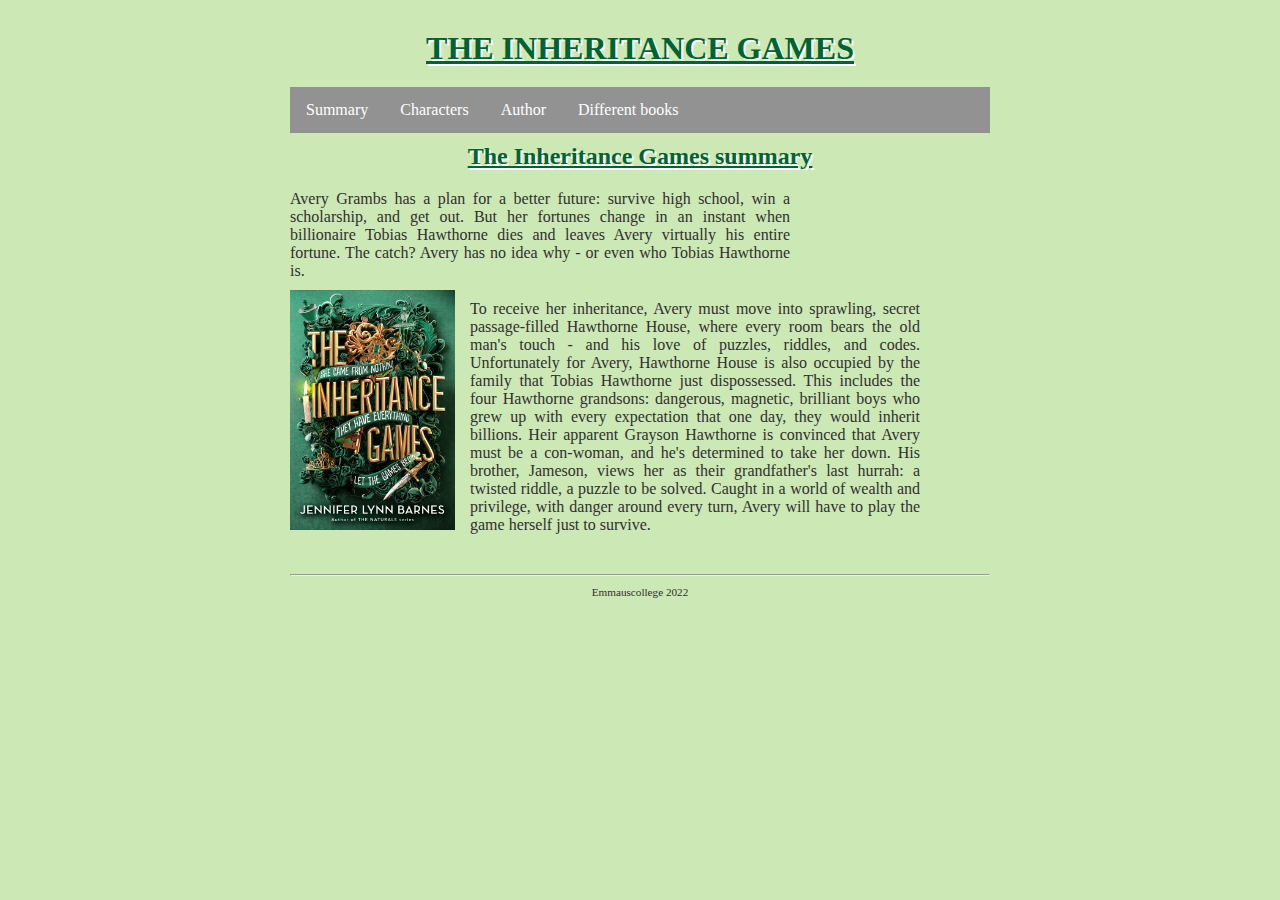
<file: index.html>
<!DOCTYPE html>

<html lang="nl">

<head>
  <link rel="stylesheet" href="style.css" />
  <title>Dit is een eenvoudige website</title>
  <meta charset="UTF-8" />
</head>

<body>
  <div class="page">

    <header>
      <h1 id="hoofdtitel" class="belangrijk">THE INHERITANCE GAMES</h1>
    </header>

    <nav>
      <ul>
        <li><a class="active" href="index.html">Summary</a></li>
        <li><a href="characters.html">Characters</a></li>
        <li><a href="author.html">Author</a></li>
         <li><a href="different books.html">Different books</a></li>
      </ul>
    </nav>

    <main>
      <h2>The Inheritance Games summary</h2>

      
      <p class="kolomRechts, tekstlinks">
        Avery Grambs has a plan for a better future: survive high school, win a scholarship, and get out. But her fortunes change in an instant when billionaire Tobias Hawthorne dies and leaves Avery virtually his entire fortune. The catch? Avery has no idea why - or even who Tobias Hawthorne is.
      </p>
      <div class="kolomStop"></div>

      <img class="kolomLinks" src="afbeeldingen/inheritancegame.jpeg" alt="lorem ipsum">
      <p class="kolomRechts"> To receive her inheritance, Avery must move into sprawling, secret passage-filled Hawthorne House, where every room bears the old man's touch - and his love of puzzles, riddles, and codes. Unfortunately for Avery, Hawthorne House is also occupied by the family that Tobias Hawthorne just dispossessed. This includes the four Hawthorne grandsons: dangerous, magnetic, brilliant boys who grew up with every expectation that one day, they would inherit billions. Heir apparent Grayson Hawthorne is convinced that Avery must be a con-woman, and he's determined to take her down. His brother, Jameson, views her as their grandfather's last hurrah: a twisted riddle, a puzzle to be solved. Caught in a world of wealth and privilege, with danger around every turn, Avery will have to play the game herself just to survive.
      </p>
      <div class="kolomStop"></div>

      <p>
        
      </p>

    </main>

    <footer>
      <hr />
      <p class="smalltext">Emmauscollege 2022</p>
    </footer>

  </div>
</body>

</html>
</file>
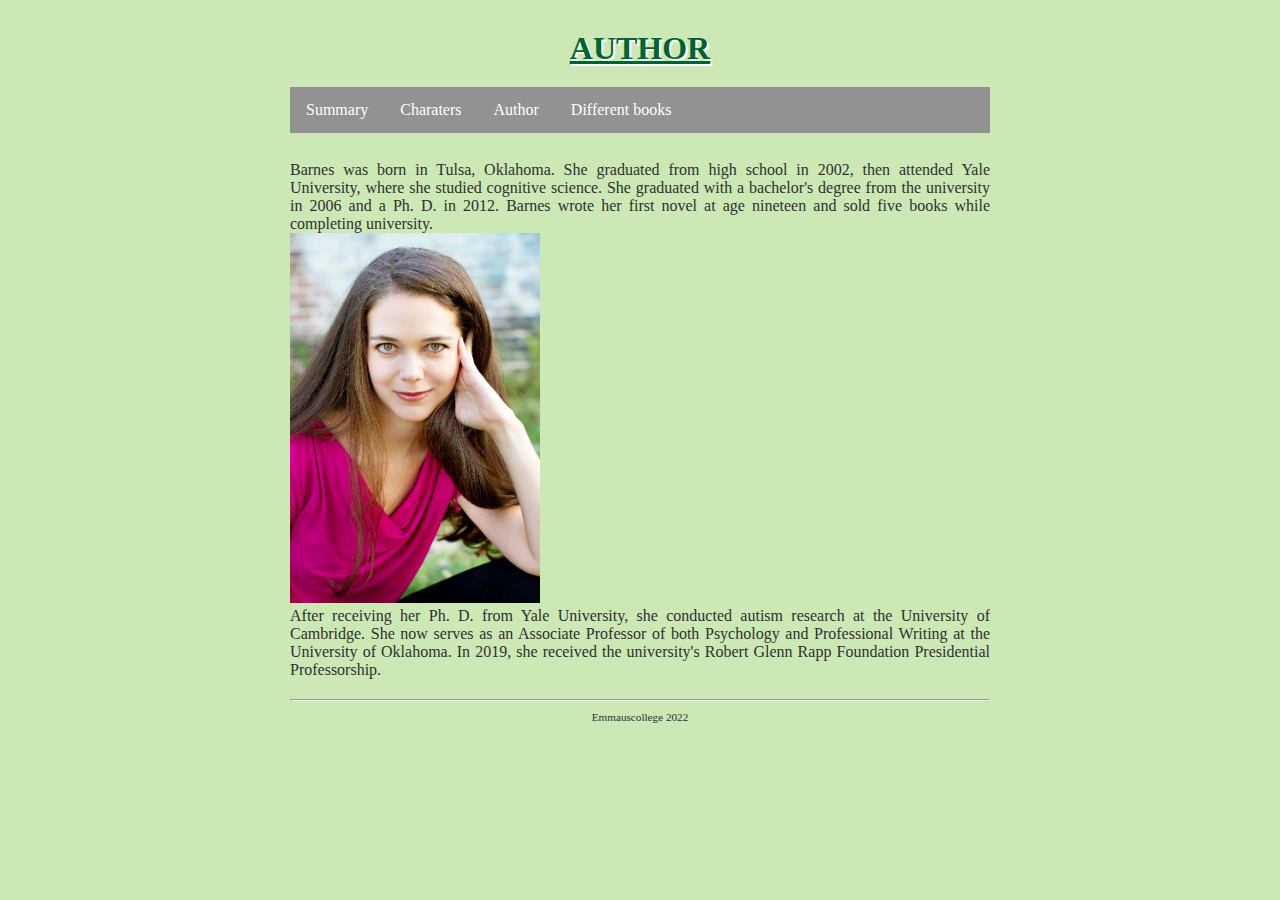
<file: author.html>
<!DOCTYPE html>

<html lang="nl">

<head>
  <link rel="stylesheet" href="style.css" />
  <title>Dit is een eenvoudige website</title>
  <meta charset="UTF-8" />
</head>

<body>
  <div class="page">

    <header>
      <h1>AUTHOR</h1>
    </header>

    <nav>
      <ul>
        <li><a href="index.html">Summary</a></li>
        <li><a href="characters.html">Charaters</a></li>
        <li><a class="active" href="author.html">Author</a></li>
         <li><a href="different books.html">Different books</a></li>
      </ul>
    </nav>

    <main>
      <p><br>Barnes was born in Tulsa, Oklahoma. She graduated from high school in 2002, then attended Yale University, where she studied cognitive science. She graduated with a bachelor's degree from the university in 2006 and a Ph. D. in 2012.
Barnes wrote her first novel at age nineteen and sold five books while completing university.</br>

<img class="writer" src="afbeeldingen/writerinheritancegames.webp">
      
<br>After receiving her Ph. D. from Yale University, she conducted autism research at the University of Cambridge. She now serves as an Associate Professor of both Psychology and Professional Writing at the University of Oklahoma. In 2019, she received the university's Robert Glenn Rapp Foundation Presidential Professorship.</br></p>
    </main>

    <footer>
      <hr />
      <p class="smalltext">Emmauscollege 2022</p>
    </footer>

  </div>
</body>

</html>
</file>
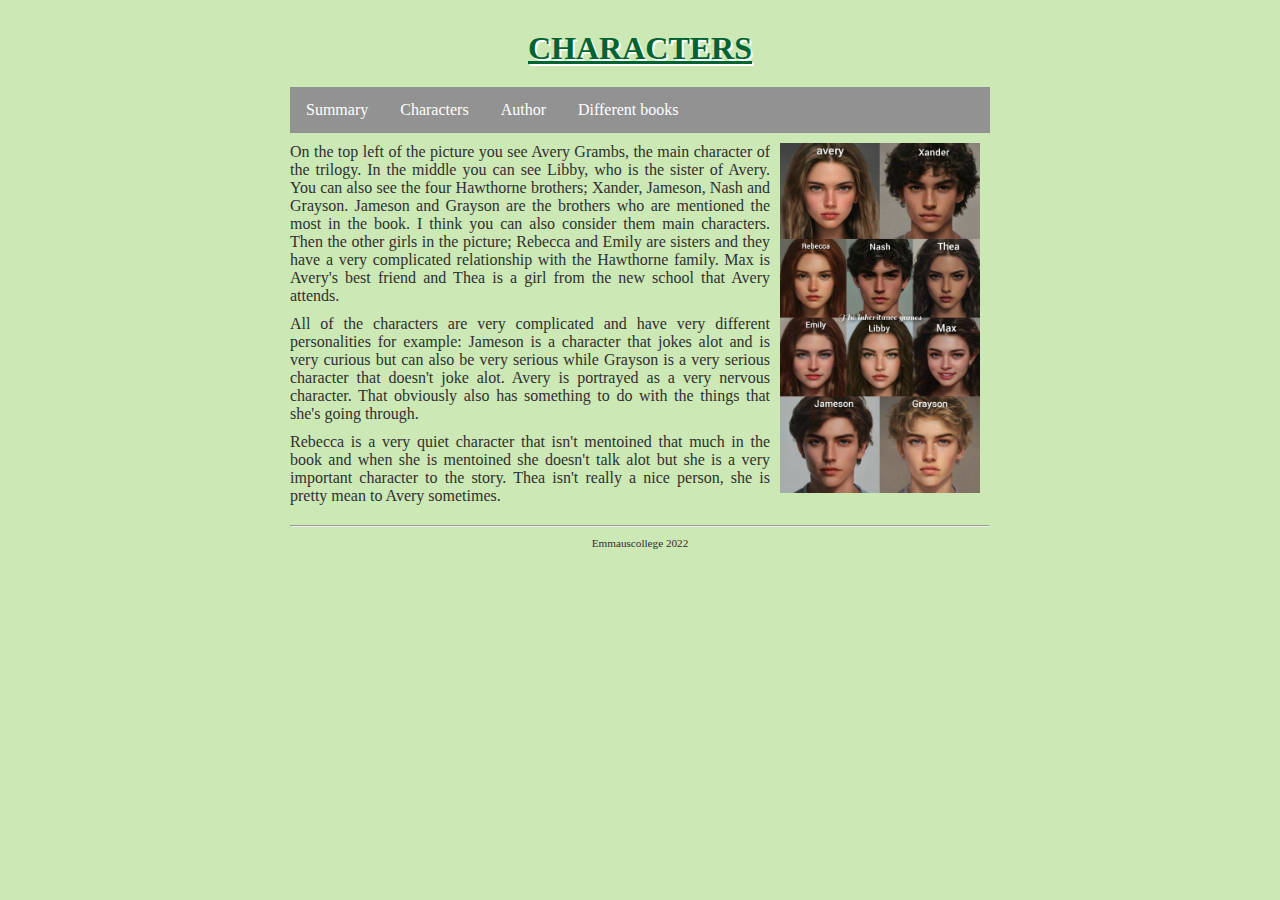
<file: characters.html>
<!DOCTYPE html>

<html lang="nl">

<head>
  <link rel="stylesheet" href="style.css" />
  <title>Dit is een eenvoudige website</title>
  <meta charset="UTF-8" />
</head>

<body>
  <div class="page">

    <header>
      <h1>CHARACTERS</h1>
    </header>

    <nav>
      <ul>
        <li><a href="index.html">Summary</a></li>
        <li><a class="active" href="characters.html">Characters</a></li>
        <li><a href="author.html">Author</a></li>
        <li><a href="different books.html">Different books</a></li>
      </ul>
    </nav>

<img class="characters" src="afbeeldingen/inheritancegamescharacters.jpg">
    
    <main>
      <p> On the top left of the picture you see Avery Grambs, the main character of the trilogy. In the middle you can see Libby, who is the sister of Avery. You can also see the four Hawthorne brothers; Xander, Jameson, Nash and Grayson. Jameson and Grayson are the brothers who are mentioned the most in the book. I think you can also consider them main characters. Then the other girls in the picture; Rebecca and Emily are sisters and they have a very complicated relationship with the Hawthorne family. Max is Avery's best friend and Thea is a girl from the new school that Avery attends. </p>
      <p>All of the characters are very complicated and have very different personalities for example: Jameson is a character that jokes alot and is very curious but can also be very serious while Grayson is a very serious character that doesn't joke alot. Avery is portrayed as a very nervous character. That obviously also has something to do with the things that she's going through. </p>
      <p> Rebecca is a very quiet character that isn't mentoined that much in the book and when she is mentoined she doesn't talk alot but she is a very important character to the story. Thea isn't really a nice person, she is pretty mean to Avery sometimes.     
      </p>
    </main>




    
    <footer>
      <hr />
      <p class="smalltext">Emmauscollege 2022</p>
    </footer>

  </div>
</body>

</html>
</file>
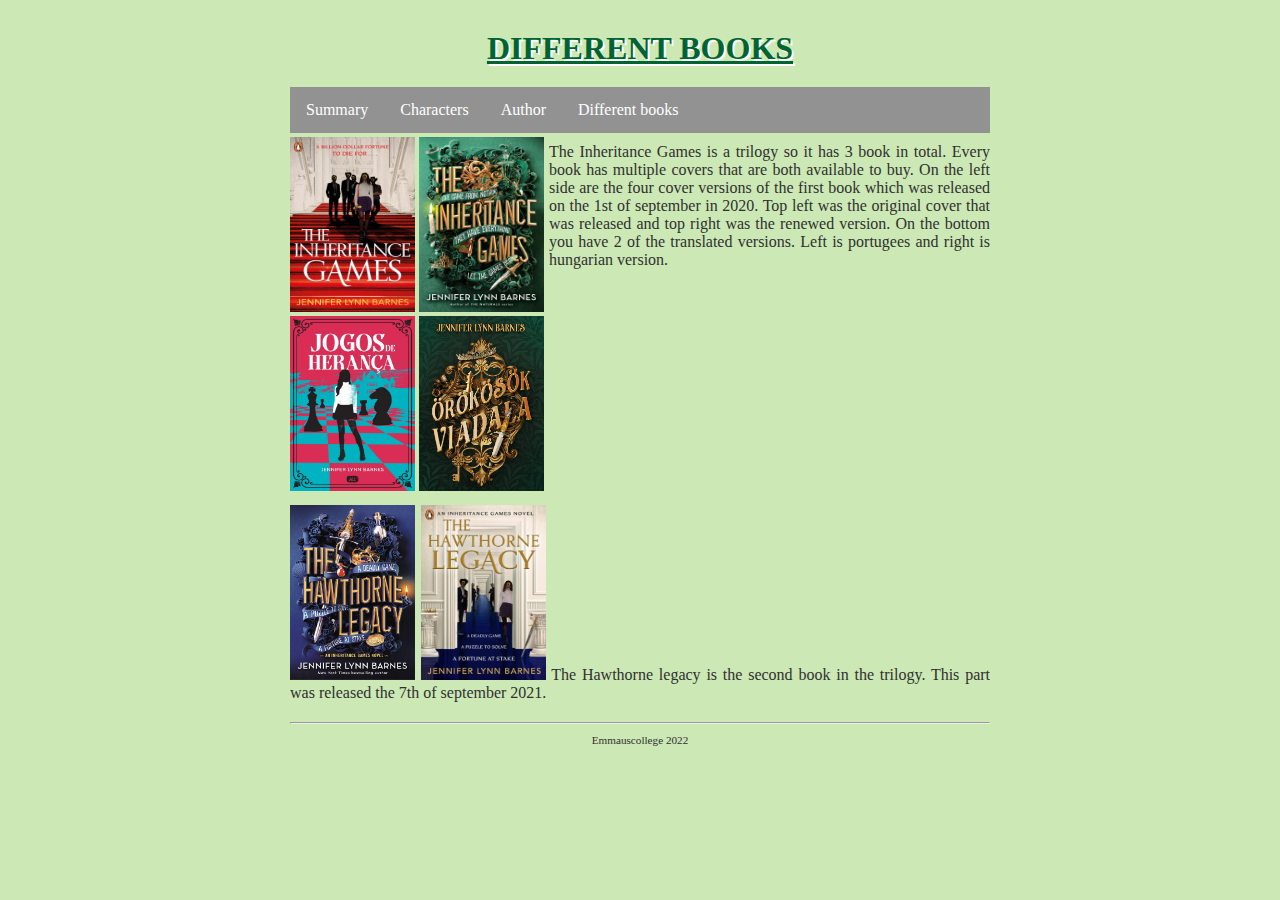
<file: different books.html>
<!DOCTYPE html>

<html lang="nl">

<head>
  <link rel="stylesheet" href="style.css" />
  <title>Dit is een eenvoudige website</title>
  <meta charset="UTF-8" />
</head>

<body>
  <div class="page">

    <header>
      <h1>DIFFERENT BOOKS</h1>
    </header>

    <nav>
      <ul>
        <li><a href="index.html">Summary</a></li>
        <li><a href="characters.html">Characters</a></li>
        <li><a href="author.html">Author</a></li>
        <li><a class="active" href="different books.html">Different books</a></li>
      </ul>
    </nav>

    <main>
      
      <div class="part1">
        <div class="boxplaatjes">
      <img class="inheritance"id="plaatjelinks"src="afbeeldingen/inheritancegame.jpeg" >
      
      <img class="inheritance" id="plaatjerechts2"  src="afbeeldingen/the-inheritance-games-2.jpeg">
      
        <img class="inheritance" id="plaatjerechts" src="afbeeldingen/2-portugal.webp">
         
      <img class="inheritance" id="plaatjelinks" src="afbeeldingen/3-hungarian.jpeg" >
        </div>
  
      <p class= "diffbooks">
      The Inheritance Games is a trilogy so it has 3 book in total. Every book has multiple covers that are both available to buy. On the left side are the four cover versions of the first book which was released on the 1st of september in 2020. Top left was the original cover that was released and top right was the renewed version. On the bottom you have 2 of the translated versions. Left is portugees and right is hungarian version.</p>
      </div>


  
      
      
      
<p class="diffbooks2"> <img class= cover1book2 src="afbeeldingen/the hawthorne legacy.jpeg" width="125px" height="175px">
  
  <img class= cover2book2 src="afbeeldingen/the-hawthorne-legacy cover 2.jpeg" width="125px" height="175px"> The Hawthorne legacy is the second book in the trilogy. This part was released the 7th of september 2021. </p>
    </main>

    <footer>
      <hr />
      <p class="smalltext">Emmauscollege 2022</p>
    </footer>

  </div>
</body>

</html>
</file>
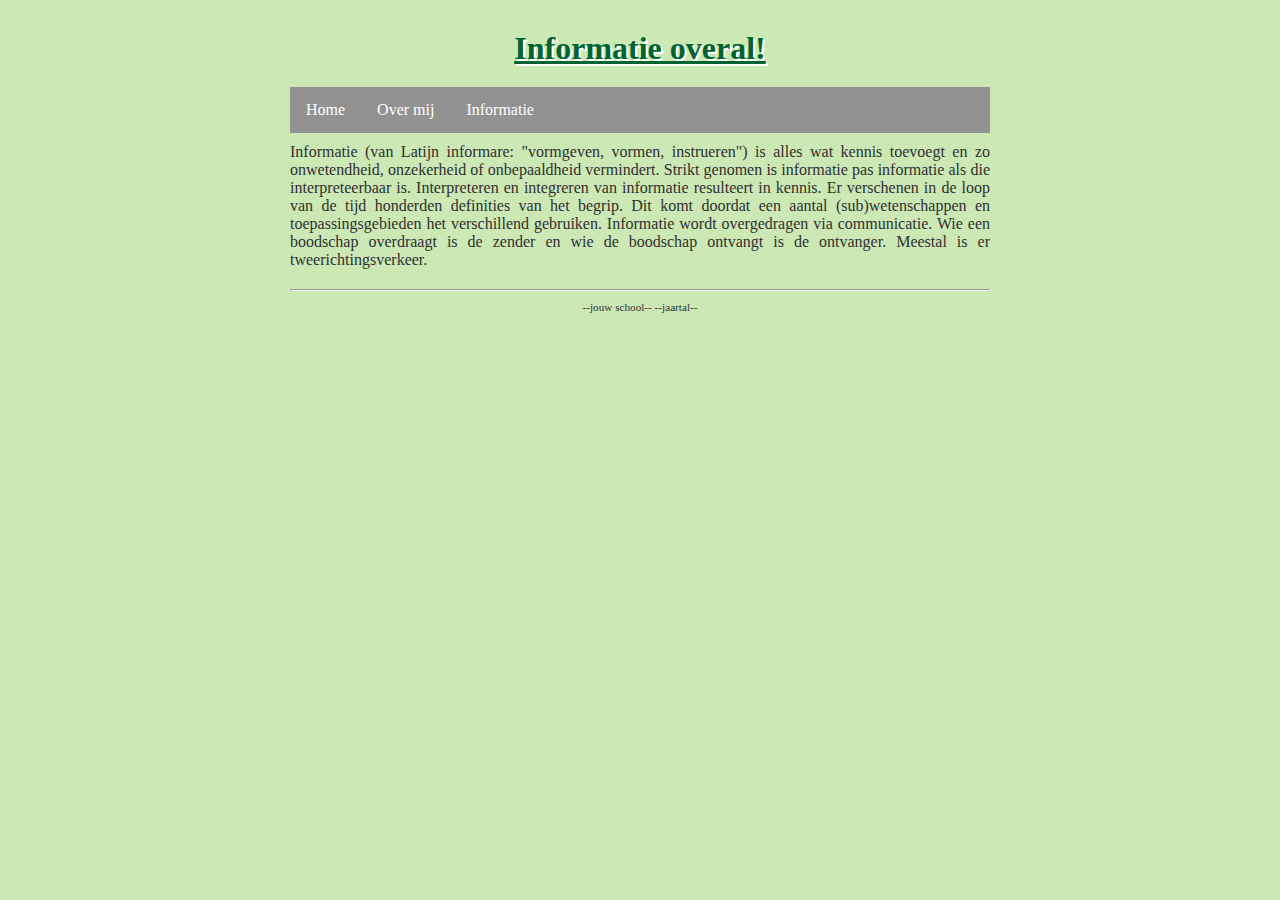
<file: info.html>
<!DOCTYPE html>

<html lang="nl">

<head>
  <link rel="stylesheet" href="style.css" />
  <title>Dit is een eenvoudige website</title>
  <meta charset="UTF-8" />
</head>

<body>
  <div class="page">

    <header>
      <h1>Informatie overal!</h1>
    </header>

    <nav>
      <ul>
        <li><a href="index.html">Home</a></li>
        <li><a href="overmij.html">Over mij</a></li>
        <li><a class="active" href="info.html">Informatie</a></li>
      </ul>
    </nav>

    <main>
      <p>Informatie (van Latijn informare: "vormgeven, vormen, instrueren") is alles wat kennis toevoegt en zo
        onwetendheid, onzekerheid of onbepaaldheid vermindert. Strikt genomen is informatie pas informatie als die
        interpreteerbaar is. Interpreteren en integreren van informatie resulteert in kennis. Er verschenen in de loop
        van de tijd honderden definities van het begrip. Dit komt doordat een aantal (sub)wetenschappen en
        toepassingsgebieden het verschillend gebruiken. Informatie wordt overgedragen via communicatie. Wie een
        boodschap overdraagt is de zender en wie de boodschap ontvangt is de ontvanger. Meestal is er
        tweerichtingsverkeer.</p>
    </main>

    <footer>
      <hr />
      <p class="smalltext">--jouw school-- --jaartal--</p>
    </footer>

  </div>
</body>

</html>
</file>
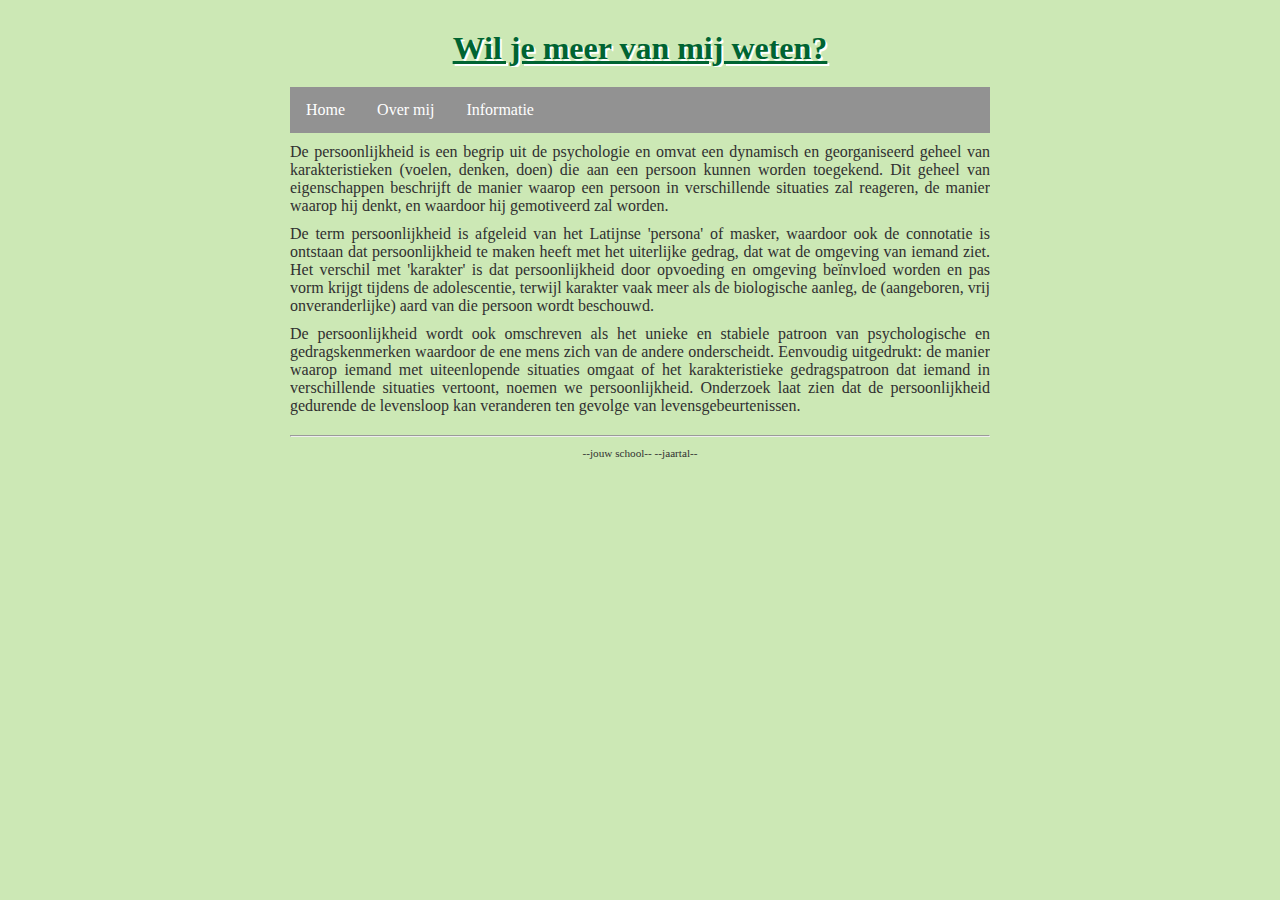
<file: overmij.html>
<!DOCTYPE html>

<html lang="nl">

<head>
  <link rel="stylesheet" href="style.css" />
  <title>Dit is een eenvoudige website</title>
  <meta charset="UTF-8" />
</head>

<body>
  <div class="page">

    <header>
      <h1>Wil je meer van mij weten?</h1>
    </header>

    <nav>
      <ul>
        <li><a href="index.html">Home</a></li>
        <li><a class="active" href="overmij.html">Over mij</a></li>
        <li><a href="info.html">Informatie</a></li>
      </ul>
    </nav>

    <main>
      <p>De persoonlijkheid is een begrip uit de psychologie en omvat een dynamisch en georganiseerd geheel van
        karakteristieken (voelen, denken, doen) die aan een persoon kunnen worden toegekend. Dit geheel van
        eigenschappen beschrijft de manier waarop een persoon in verschillende situaties zal reageren, de manier waarop
        hij denkt, en waardoor hij gemotiveerd zal worden.</p>
      <p>De term persoonlijkheid is afgeleid van het Latijnse 'persona' of masker, waardoor ook de connotatie is
        ontstaan dat persoonlijkheid te maken heeft met het uiterlijke gedrag, dat wat de omgeving van iemand ziet. Het
        verschil met 'karakter' is dat persoonlijkheid door opvoeding en omgeving beïnvloed worden en pas vorm krijgt
        tijdens de adolescentie, terwijl karakter vaak meer als de biologische aanleg, de (aangeboren, vrij
        onveranderlijke) aard van die persoon wordt beschouwd.</p>
      <p>De persoonlijkheid wordt ook omschreven als het unieke en stabiele patroon van psychologische en
        gedragskenmerken waardoor de ene mens zich van de andere onderscheidt. Eenvoudig uitgedrukt: de manier waarop
        iemand met uiteenlopende situaties omgaat of het karakteristieke gedragspatroon dat iemand in verschillende
        situaties vertoont, noemen we persoonlijkheid. Onderzoek laat zien dat de persoonlijkheid gedurende de
        levensloop kan veranderen ten gevolge van levensgebeurtenissen.</p>
    </main>

    <footer>
      <hr />
      <p class="smalltext">--jouw school-- --jaartal--</p>
    </footer>

  </div>
</body>

</html>
</file>
<file: style.css>
/* Instellingen om fouten te helpen vinden, uncomment om aan te zetten */

* {                                          /* geldt voor alles */
    /* border: 1px dotted black;         */  /* zorg dat elke box een gestippelde rand krijgt, zodat je de afmeting goed kunt zien, letop dat dit de layout soms kan wijzigen */
     /*background-color: rgba(0,0,0,5%);*/   /* zorg dat elke box een doorzichtige donkere achtergrond krijgt, hoe meer boxen in elkaar hoe donkerder de achtergrondkleur */
}

/* Basisinstellingen voor alle pagina's, alleen aanpassen als je pro wilt worden */

html, body {                      /* geldt voor html en body */
  margin: 0px;                    /* standaard marge 0 */
  background-color: rgb(204, 232, 181);    /* achtergrondkleur lichtgrijs */
  color: #303030;               /* tekstkleur donkergrijs */
}  

body * {                          /* geldt voor alles in body */
  overflow: hidden;               /* zorgt dat DIV en andere block elementen de hoogte krijgt van wat erin zit (anders is het soms 0) */
  box-sizing: border-box;         /* zorg dat border meetelt bij de width en height van boxen */
  margin: 0px;                    /* standaard marge 0 */
}

/* Indeling voor alle pagina's */

.page {
  
  width: 700px;                   /* vaste breedte van 700 pixels */
  margin: 10px auto;              /* boven en onder 0 pixels marge, links en rechts marge gelijk verdeeld (gecentreerd) */
}

header, footer {                  /* geldt voor header en footer */
  margin: 10px 0px;
}

main {                       
  text-align: justify;            /* tekst uitvullen */}

h1, h2, h3 {                      /* geldt voor h1 en h2 en h3 */
  margin: 10px 0px;
  text-align: center;  
  text-shadow:2px 2px rgb(255, 255, 255);/* tekst centreren */
} 

p {
  margin: 10px 0px;
  text-align: justify;            /* tekst links en rechts uitvullen */
}

/* Indeling voor hoofd pagina */


/* Opmaak voor alle pagina's */

h1, h2, h3 {
      color: rgb(0, 100, 50);
  text-decoration: underline;
}

.smalltext {
    text-align: center;
    font-size: 0.7em;
}

a {
    color: rgb(0, 100, 50);
    text-decoration: none;
}

a:hover {
    text-decoration: underline;
}


/* Navigatiebalk voor alle pagina's */
nav ul {
    list-style-type: none;
    margin: auto;
    padding: 0;
    background-color: #929292;
    overflow: hidden;
  justify-content: center;
}

nav ul li {
    float: left;
}

nav li a {
    display: block;
    color: white;
    text-align: center;
    padding: 14px 16px;
    text-decoration: none;
  transition: 2s;
}

nav li a:hover {
  background: rgb(0, 100, 50);  
  font-size: 130%;
  transition: 1s;
}

nav li a.active { 
}

.kolomLinks {
  float:left;
  width:180px;
  height:240px;
  padding-right:15px;           /* afstand tussen plaatje en rechterkolom */
}
.kolomRechts {
  float:left;
  width: 450px;
}
.kolomStop {
  clear:both;                   /* stop met floaten */
}

.tekstlinks {
  float:left;
  width: 500px;
}

.tekstrechts {
  float: right;
  width:450px;
  border:
}

.characters {
   width: 220px;
  height: 370px;
  float:right;
  padding: 10px;
}

.writer {
   width: 250px;
  height: 370px;
}

.tekst{
  width: auto;
  height:400px;
}

.boxplaatjes {
  width: 37%;
  float:left;
  padding-top: 4px;
}

.inheritance{
  width:125px;
  height: 175px;
}

#plaatjerechts2 {
  float: left;
  margin-right: 4px;
}

.diffbooks {
  width: 63%;
  float:left;
}
</file>
